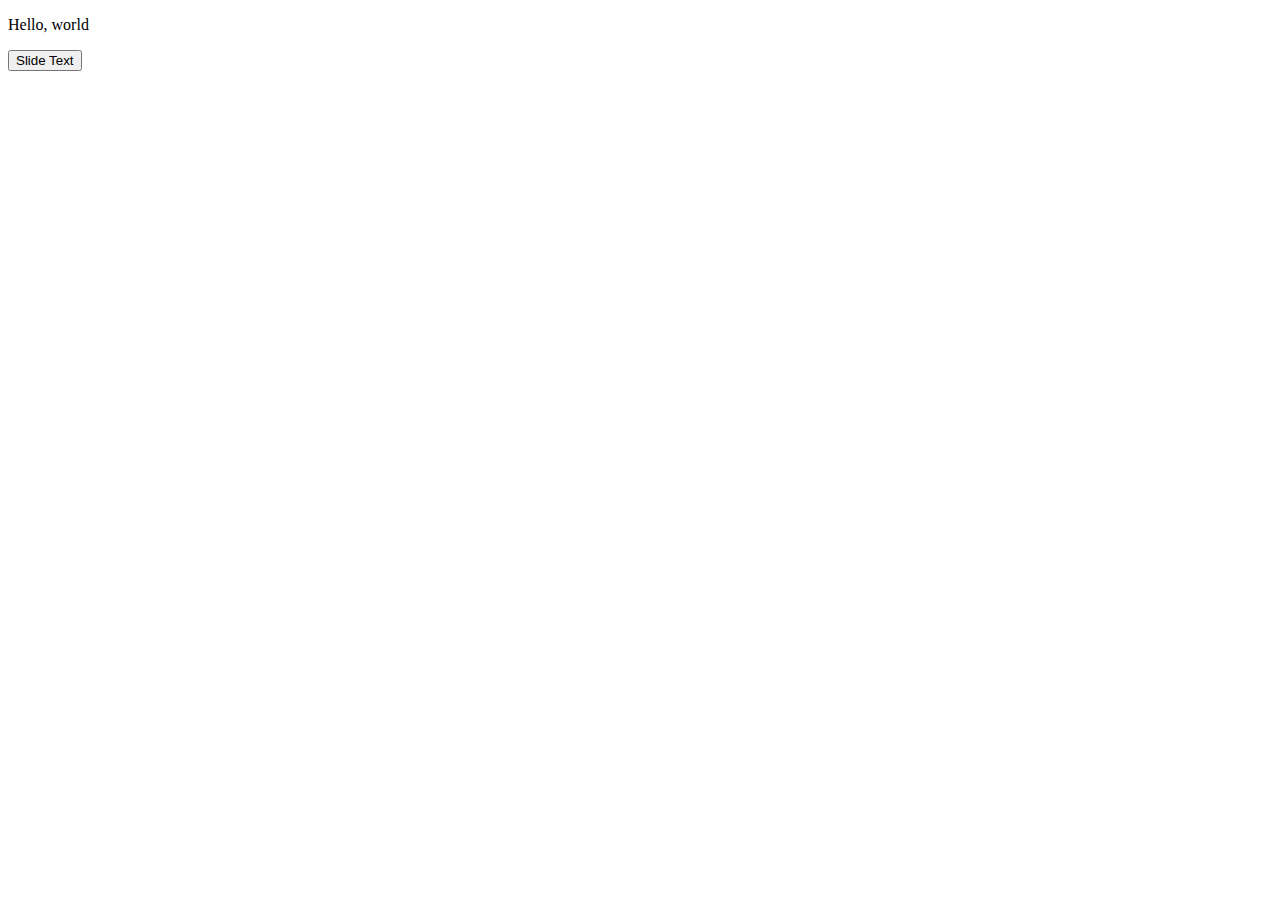
<file: 04-jQuery/index.html>
<!DOCTYPE html>
<html lang="en">
<head>
    <meta charset="utf-8">
    <title>jQuery Demo</title>
    
    <script>
        $(document).ready(function(){
            $("button").click(function(){
                $("p").slideToggle();
            });            
        });
    </script>
</head>
<body>
    <p>Hello, world</p>
    <button type="button">Slide Text</button>
</body>
</html>
</file>
